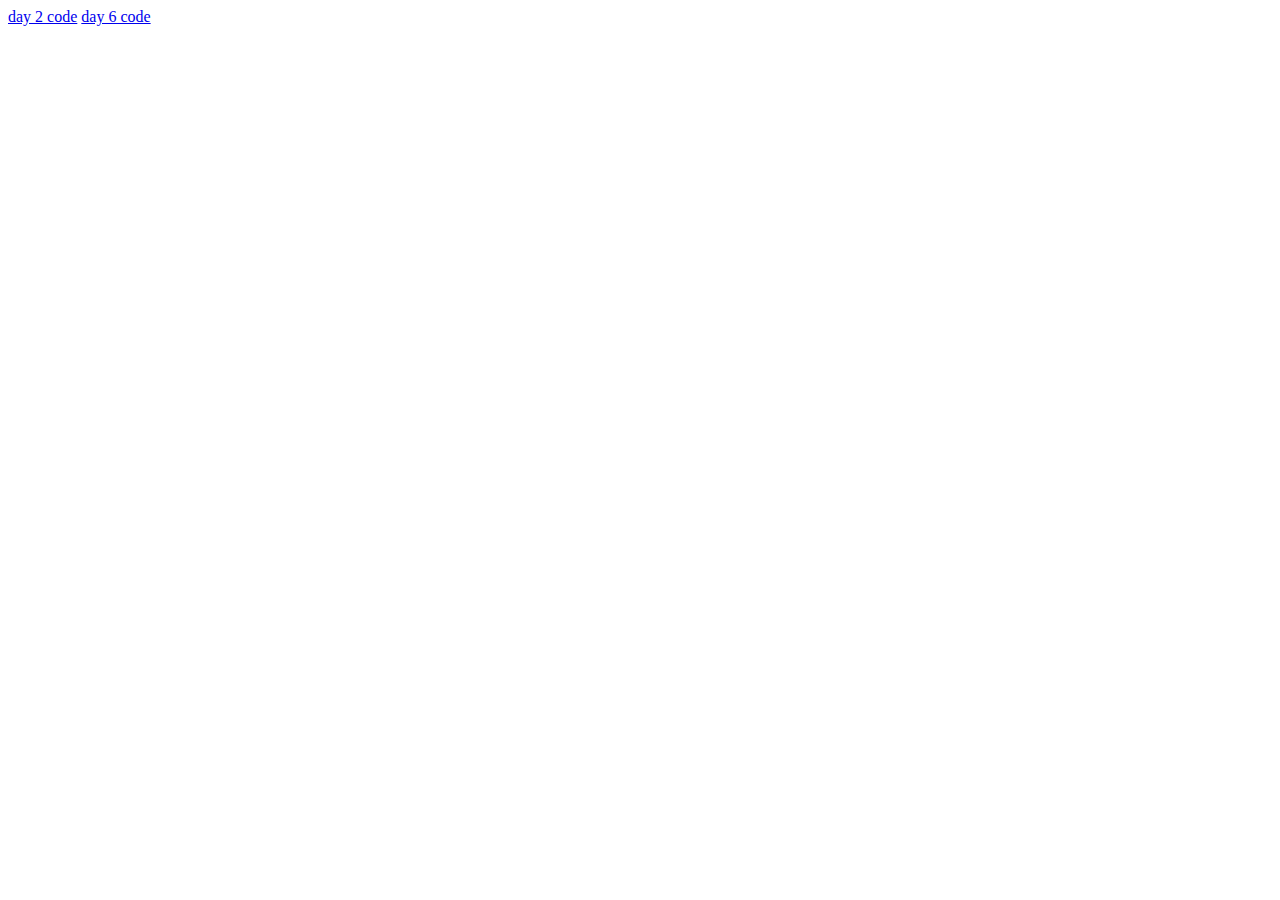
<file: index.html>
<!DOCTYPE html>
<html lang="en">
<head>
  <meta charset="UTF-8">
  <meta name="viewport" content="width=device-width, initial-scale=1.0">
  <title>Document</title>
</head>
<body>
  <a href="day2.html">day 2 code</a>
  <a href="day6.html">day 6 code</a>
</body>
</html>
</file>
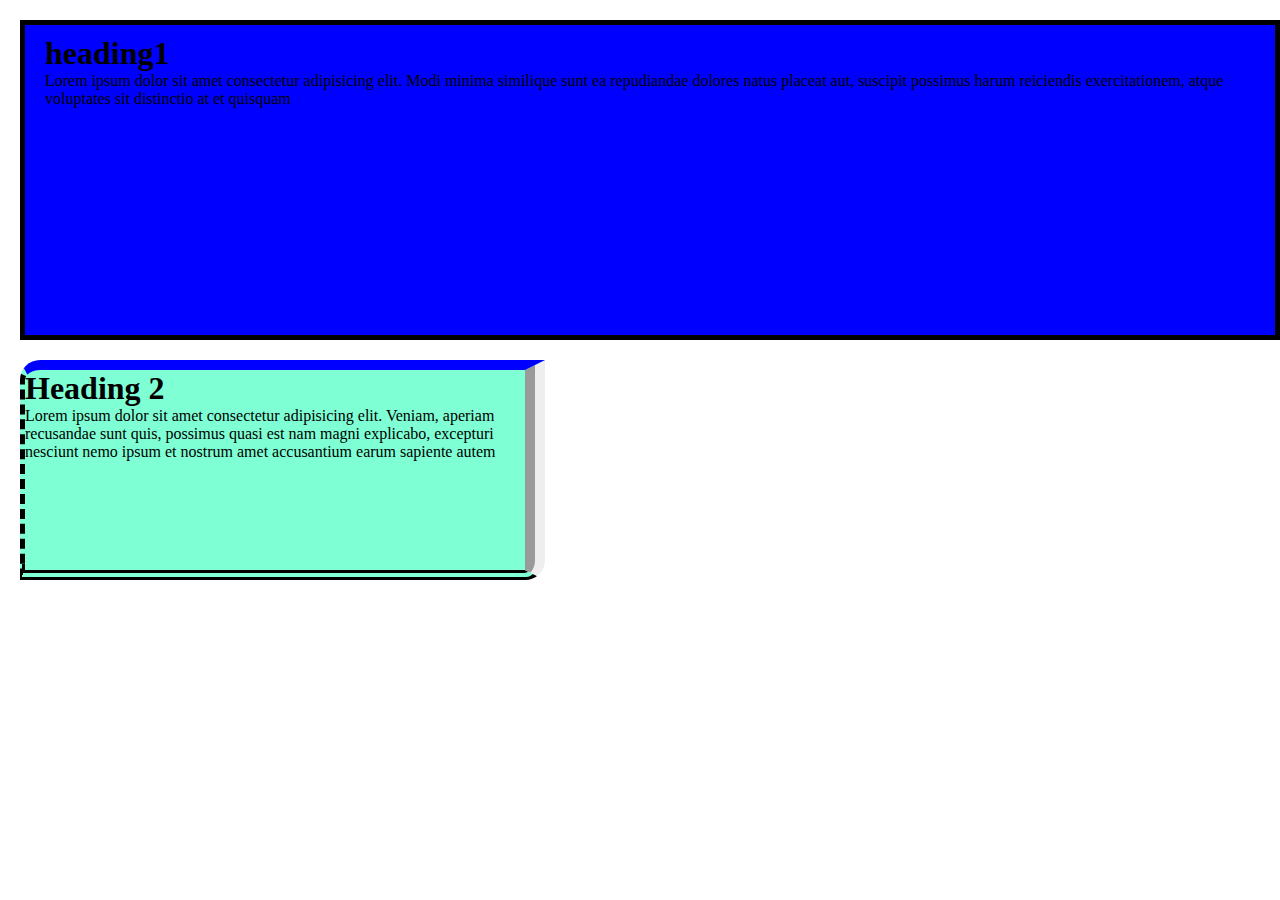
<file: day6.html>
<!DOCTYPE html>
<html lang="en">
<head>
  <meta charset="UTF-8">
  <meta name="viewport" content="width=device-width, initial-scale=1.0">
  <title>Document</title>
  <link rel="stylesheet" href="style6.css">
</head>
<body>
  <div class="box">
    <h1>heading1</h1>
    <p>Lorem ipsum dolor sit amet consectetur adipisicing elit. Modi minima similique sunt ea repudiandae dolores natus placeat aut, suscipit possimus harum reiciendis exercitationem, atque voluptates sit distinctio at et quisquam</p>
  </div>
  <div class="box2">
    <h1>Heading 2</h1>
    <p>Lorem ipsum dolor sit amet consectetur adipisicing elit. Veniam, aperiam recusandae sunt quis, possimus quasi est nam magni explicabo, excepturi nesciunt nemo ipsum et nostrum amet accusantium earum sapiente autem</p>
  </div>
</body>
</html>
</file>
<file: style6.css>
*{
  margin: 0px;
  padding: 0px;
}

.box{
  height: 300px;
  background-color: blue;
  color: black;
  /* background-image: url("assests/download\ \(3\).jpg"); */
  background-repeat: no-repeat;
  /* background-position-x: 50% ; */
  background-size: 200px 200px;
  opacity: 1;
  /* padding-top: 10px;
  padding-left: 10px; */
  /* padding: 10px; */
  /* margin-top: 30px;
  margin-left: 30px;
  margin-right: 20px;
  margin-bottom: 20px;  */
  margin: 20px 0px 0px 20px ;
  padding: 10px 20px 0px 20px;
  /* margin: T R B l; */

 /* border-color: black;
 border-width: 5px;
 border-style: solid; */
 border: 5px black solid;

}

.box2{
  height: 200px;
  width: 500px;
  background-color: aquamarine;
  border-top-style: solid;
  border-right-style: groove;
  border-bottom-style:double;
  border-left-style: dashed;
  margin-top: 20px;
  margin-left: 20px;
  border-top-width: 10px;
  border-right-width: 20px;
  border-bottom-width: 10px;
  border-left-width: 5px;
  border-top-color: blue;
  border-top-left-radius: 20px;
  border-bottom-right-radius: 20px;







}
</file>
